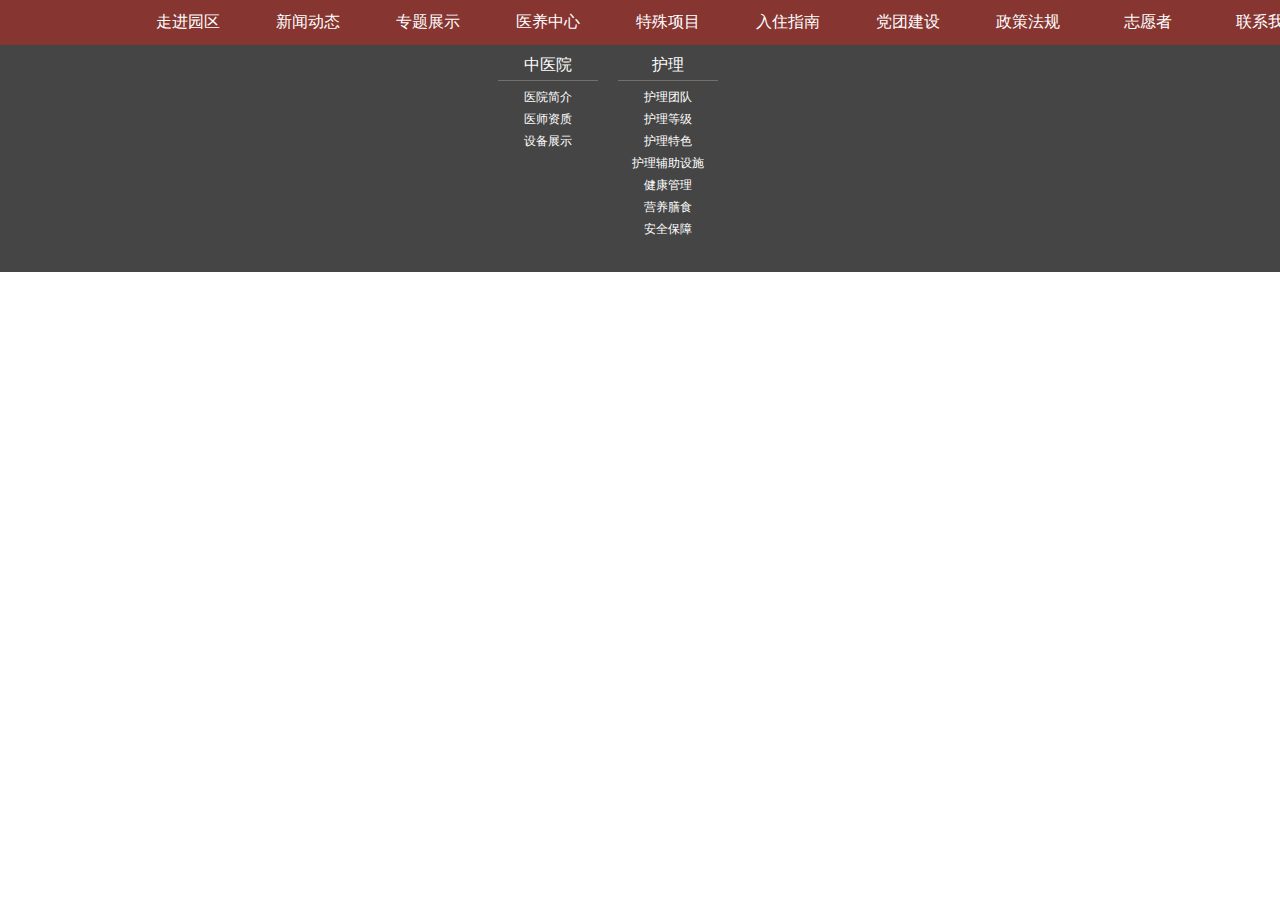
<file: index.html>
﻿<!DOCTYPE html PUBLIC "-//W3C//DTD XHTML 1.0 Transitional//EN" "http://www.w3.org/TR/xhtml1/DTD/xhtml1-transitional.dtd">
<html xmlns="http://www.w3.org/1999/xhtml">

<head>
	<meta http-equiv="Content-Type" content="text/html; charset=utf-8" />
	<title></title>

	<link href="css/styles.css" rel="stylesheet" type="text/css" />

</head>

<body>

	<div class="header">
		<div class="nav-bar">
			<div class="nav-bg">
				<div class="nav-top">
					<div class="nav-content">
						<ul class="nav-content-box">
							<li class="index on">
								<span><a href="#">走进园区</a></span>
							</li>
							<li class="cat">
								<span><a href="#">新闻动态</a></span>
							</li>
							<li class="special ">
								<span><a href="javascript:void(0)">专题展示</a></span>
							</li>
							<li class="user">
								<span><a href="javascript:void(0)">医养中心</a></span>
								<ul>
									<span><a href="javascript:void(0)">中医院</a></span>
									<li><a href="#">医院简介</a></li>
									<li><a href="#">医师资质</a></li>
									<li><a href="#">设备展示</a></li>
								</ul>
							</li>
							<li class="cooperation">
								<span><a href="javascript:void(0)">特殊项目</a></span>
								<ul>
									<span><a href="javascript:void(0)">护理</a></span>
									<li><a href="#">护理团队</a></li>
									<li><a href="#">护理等级</a></li>
									<li><a href="#">护理特色</a></li>
									<li><a href="#">护理辅助设施</a></li>
									<li><a href="#">健康管理</a></li>
									<li><a href="#">营养膳食</a></li>
									<li><a href="#">安全保障</a></li>
								</ul>
							</li>
							</li>
							<li class="mobile">
								<span><a href="javascript:void(0)">入住指南</a></span>
							</li>
							<li class="mobile">
								<span><a href="javascript:void(0)">党团建设</a></span>
							</li>
							<li class="mobile">
								<span><a href="javascript:void(0)">政策法规</a></span>
							</li>
							<li class="mobile">
								<span><a href="javascript:void(0)">志愿者</a></span>
							</li>
							<li class="mobile">
								<span><a href="javascript:void(0)">联系我们</a></span>
							</li>
						</ul>
					</div>
				</div>
			</div>
		</div>
	</div>
</body>

</html>
</file>
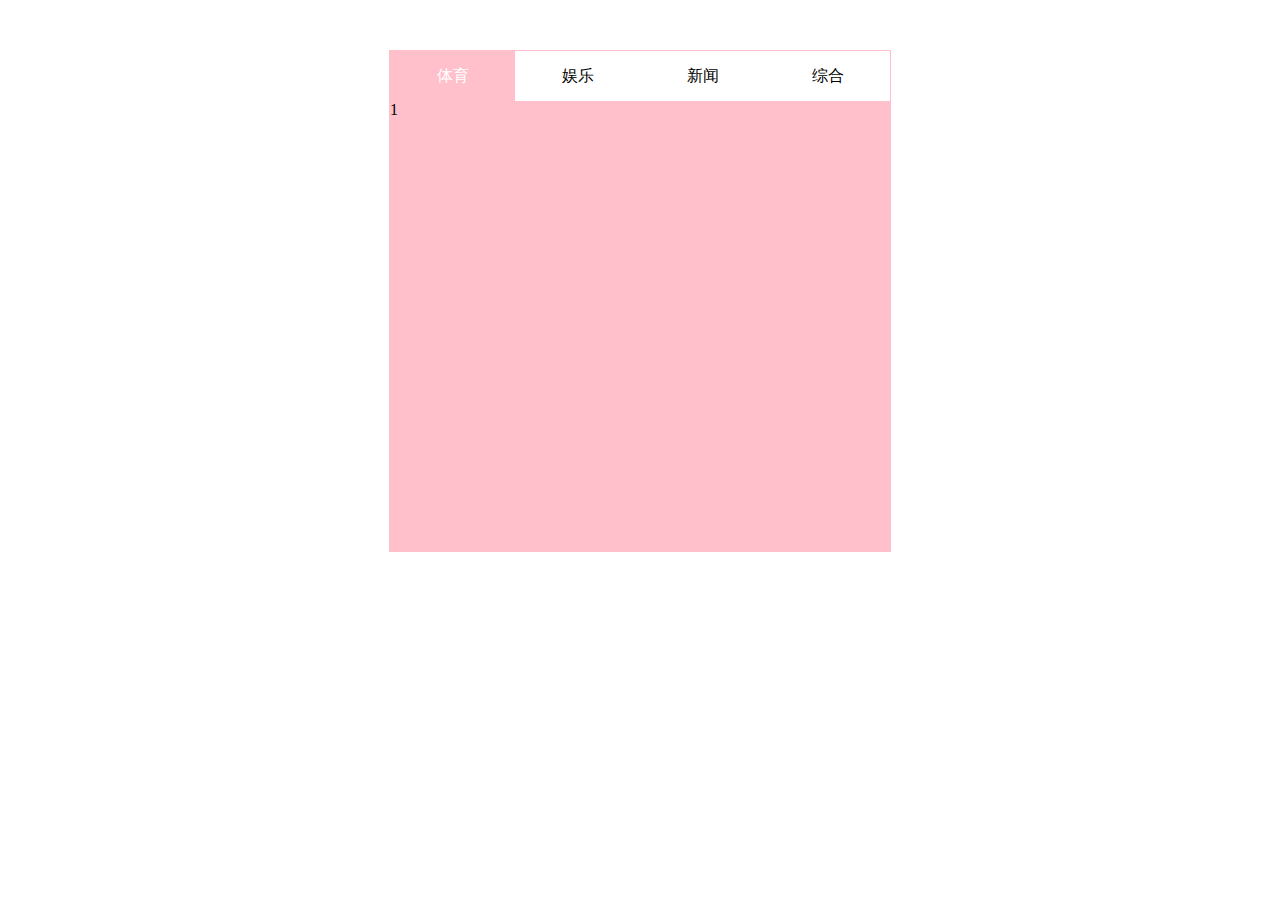
<file: jsTab.html>
<!DOCTYPE html>
<html lang="en">
<head>
    <meta charset="UTF-8">
    <meta name="viewport" content="width=device-width, initial-scale=1.0">
    <meta http-equiv="X-UA-Compatible" content="ie=edge">
    <title>Document</title>
    <style>
        *{
            padding: 0;
            margin: 0;
        }
        .jz{
            width: 500px;
            height: 500px;
            border: 1px solid pink;
            margin: 50px auto;
        }
        .jz-top{
            height: 50px;
            text-align: center;
            line-height: 50px;
        }
        .jz-top span{
            cursor: pointer;
            height: 100%;
            display: block;
            float: left;
            width: 25%;
        }
        .jz-bottom{
            height: 450px;
            overflow: hidden;
        }
        .jz-bottom ul{
            display: block;
            width: 100%;
            height: 100%;
        }
        .jz-bottom ul li{
            width: 100%;
            display: none;
            height: 100%;
            background: pink;
        }
        .jz-bottom .bottomHov{
            display: block;
        }
        .aHover{
            background-color: pink;
            color: #fff;
        }
    </style>
</head>
<body>
    <div class="jz" id="jz">
        <div class="jz-top">
            <span class="aHover">体育</span>
            <span>娱乐</span>
            <span>新闻</span>
            <span>综合</span>
        </div>
        <div class="jz-bottom">
            <ul>
                <li class="bottomHov">1</li>
                <li>2</li>
                <li>3</li>
                <li>4</li>
            </ul>
        </div>
    </div>
    <script>
        var jz = document.getElementById('jz');
        var divone = jz.getElementsByTagName('div')[0];
        var divtwo = jz.getElementsByTagName('div')[1];
        var span = divone.getElementsByTagName('span');
        var li = divtwo.getElementsByTagName('li');
        //循环遍历的方式，添加点击事件
        for(var i=0;i<span.length;i++){
            // 再点击之前就把索引保存在span标签中
            span[i].setAttribute('index',i);
            span[i].onclick = function() {
                // 给所有span去掉class
                for(var j=0;j<span.length;j++){
                    span[j].removeAttribute('class');
                }
                // 给点击的span加上class
                this.className='aHover';
                // span被点击时候获取存储的索引值
                var indexThis = this.getAttribute('index');
                for(var k=0;k<li.length;k++){
                    li[k].removeAttribute('class');
                }
                //根据保存的索引值添加class
                li[indexThis].className='bottomHov';
            }
        }
    </script>
</body>
</html>
</file>
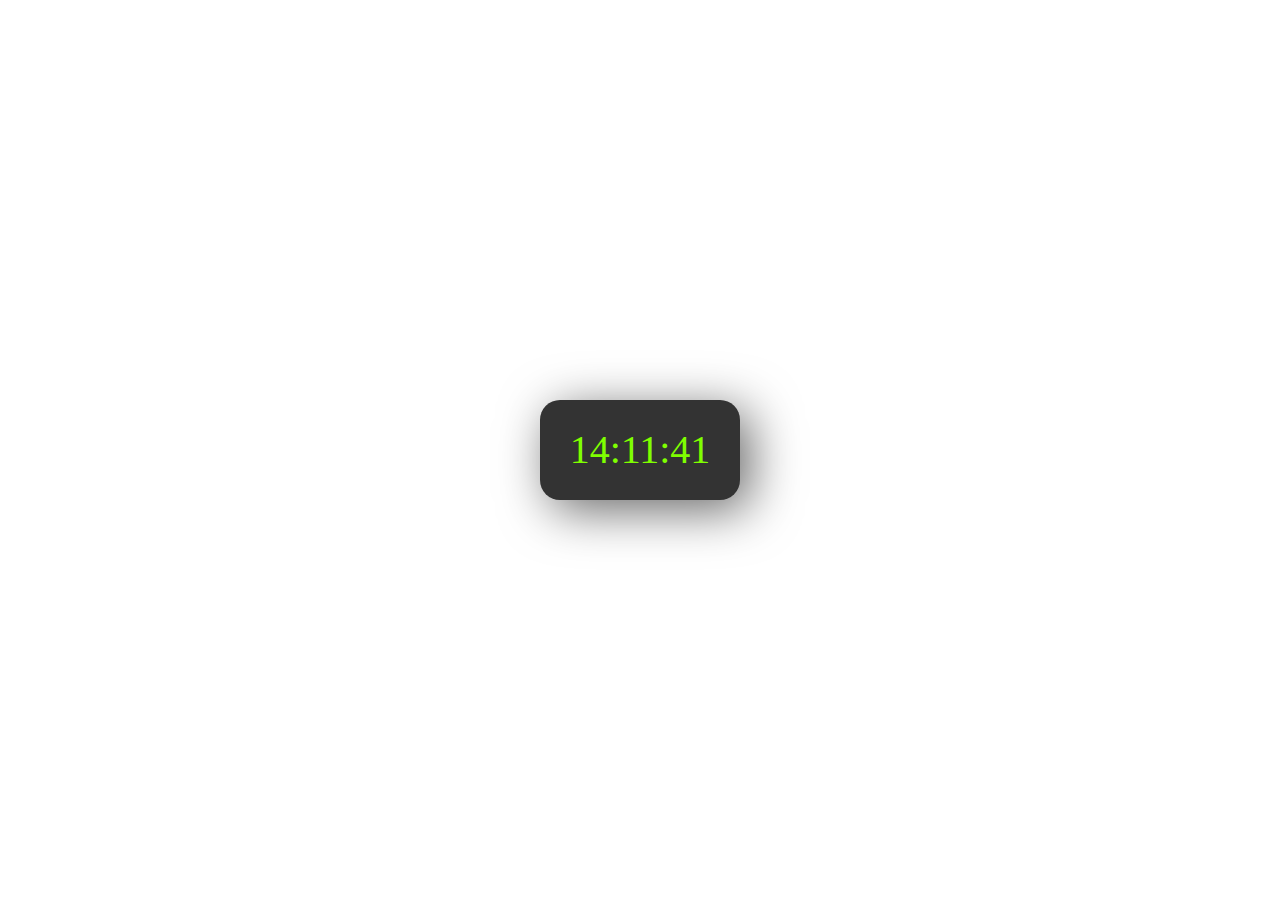
<file: js时钟.html>
<!DOCTYPE html>
<html lang="en">

<head>
    <meta charset="UTF-8">
    <meta name="viewport" content="width=device-width, initial-scale=1.0">
    <meta http-equiv="X-UA-Compatible" content="ie=edge">
    <title></title>
    <style type="text/css">
        .a {
            width: 200px;
            height: 100px;
            position: absolute;
            top: 50%;
            left: 50%;
            margin-left: -100px;
            margin-top: -50px;
            line-height: 100px;
            border-radius: 20px;
            background: #333;
            color: chartreuse;
            font-size: 40px;
            cursor: pointer;
            text-align: center;
            transition: all .3s ease-in;
            -moz-transition: all .3s ease-in;
            -webkit-transition: all .3s ease-in;
            box-shadow: 10px 10px 50px rgba(0, 0, 0, 0.6);
            -moz-box-shadow: 10px 10px 50px rgba(0, 0, 0, 0.6);
            -webkit-box-shadow: 10px 10px 50px rgba(0, 0, 0, 0.6);
        }
        .a:hover {
            color: aqua;
        }
    </style>
</head>

<body>
    <div class="a" id="time"></div>
</body>
<script>
    //获取改变的div
    time = document.getElementById("time");
    //封装函数
    function shenTime() {
        var mydate = new Date();
        hours = mydate.getHours();
        //判断小时小于10在前面加上0
        if(hours<10)
        {
            hours="0"+hours;
        }
        minutes = mydate.getMinutes();
        if(minutes<10)
        {
            minutes="0"+minutes;
        }
        seconds = mydate.getSeconds();
        if(seconds<10)
        {
            seconds="0"+seconds;
        }
        mytime = hours + ":" + minutes + ":" + seconds;
        //改变值
        time.innerHTML = mytime;
        document.title=mytime;
    }
    //调用时钟函数
    shenTime();
    //定时器每秒循环时钟函数
    setInterval(function () {
        shenTime();
    }, 1000);
</script>

</html>
</file>
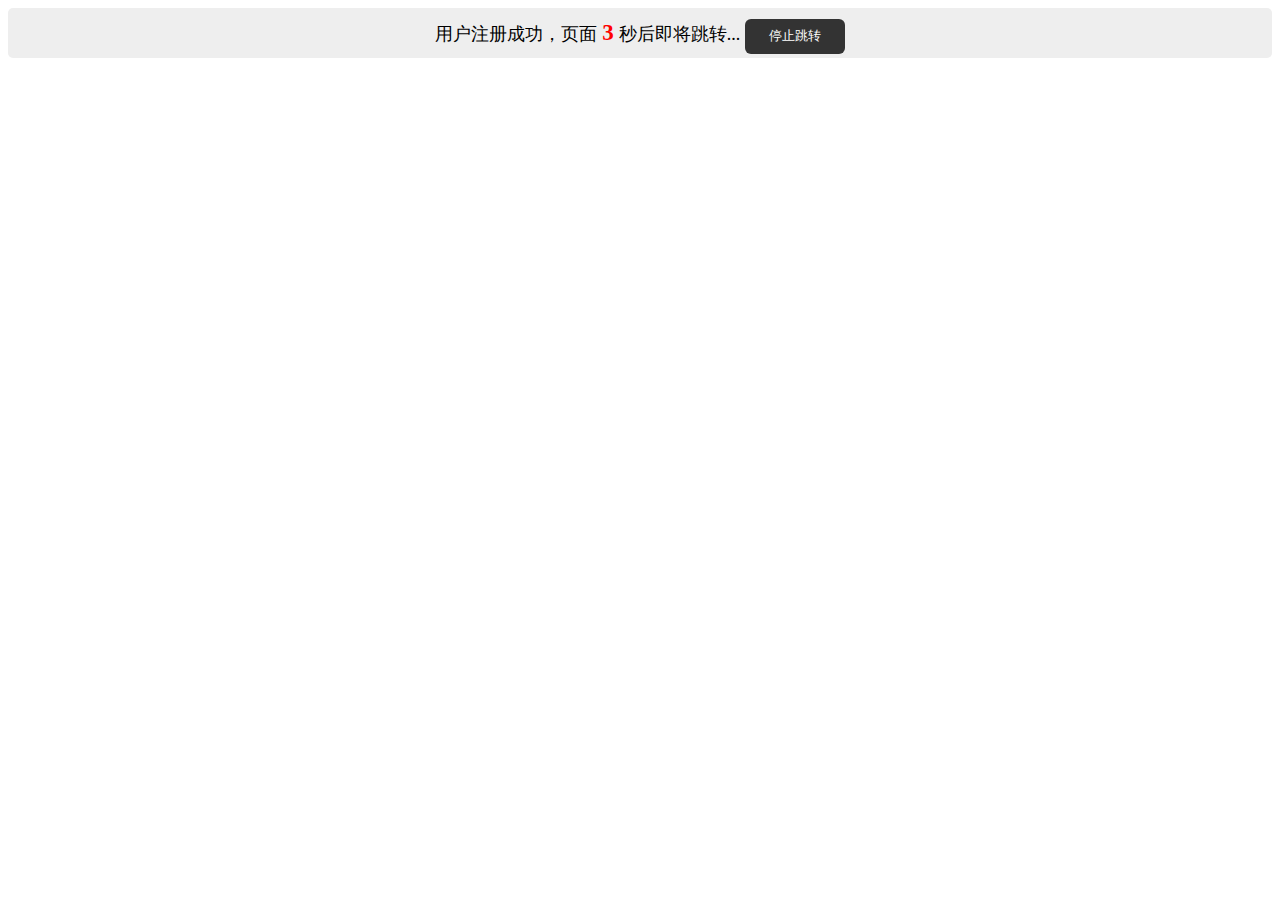
<file: js秒表跳转.html>
<!DOCTYPE html>
<html lang="en">
<head>
    <meta charset="UTF-8">
    <meta name="viewport" content="width=device-width, initial-scale=1.0">
    <meta http-equiv="X-UA-Compatible" content="ie=edge">
    <title>Document</title>
    <style type="text/css">
        .seconds{
            height:50px;
            background: #eee;
            line-height: 50px;
            border-radius: 5px;
            text-align: center;
            font-size: 18px;
            font-family: 微软雅黑;
        }
        .seconds span{
            font-size: 23px;
            font-weight: bold;
            color: #f00;
            margin: 0 5px 0 5px;
        }
        #btn{
            width:100px;
            height:35px;
            border: 0;
            background: #333;
            color: #fff;
            border-radius: 6px;
            cursor: pointer;
        }
    </style>
</head>
<body>
    <div class="seconds">
        用户注册成功，页面<span id="seconds">3</span>秒后即将跳转...
        <button id="btn">停止跳转</button>
    </div>
    
</body>
<script>
    //获取值
    seconds=document.getElementById("seconds");  
    btn=document.getElementById("btn");
    //点击按钮停止跳转
    btn.onclick=function(){clearInterval(shenTime)};  
    //赋初值
    s=3;
    shenTime=setInterval(function(){
        //判断如果s=0就清除计时器并跳转
        if(s==0)
        {
            //清除定时器并跳转
            clearInterval(shenTime);
            location="http:baidu.com";
        }else{
            seconds.innerHTML=--s;
        }
    },1000);
</script>
</html>
</file>
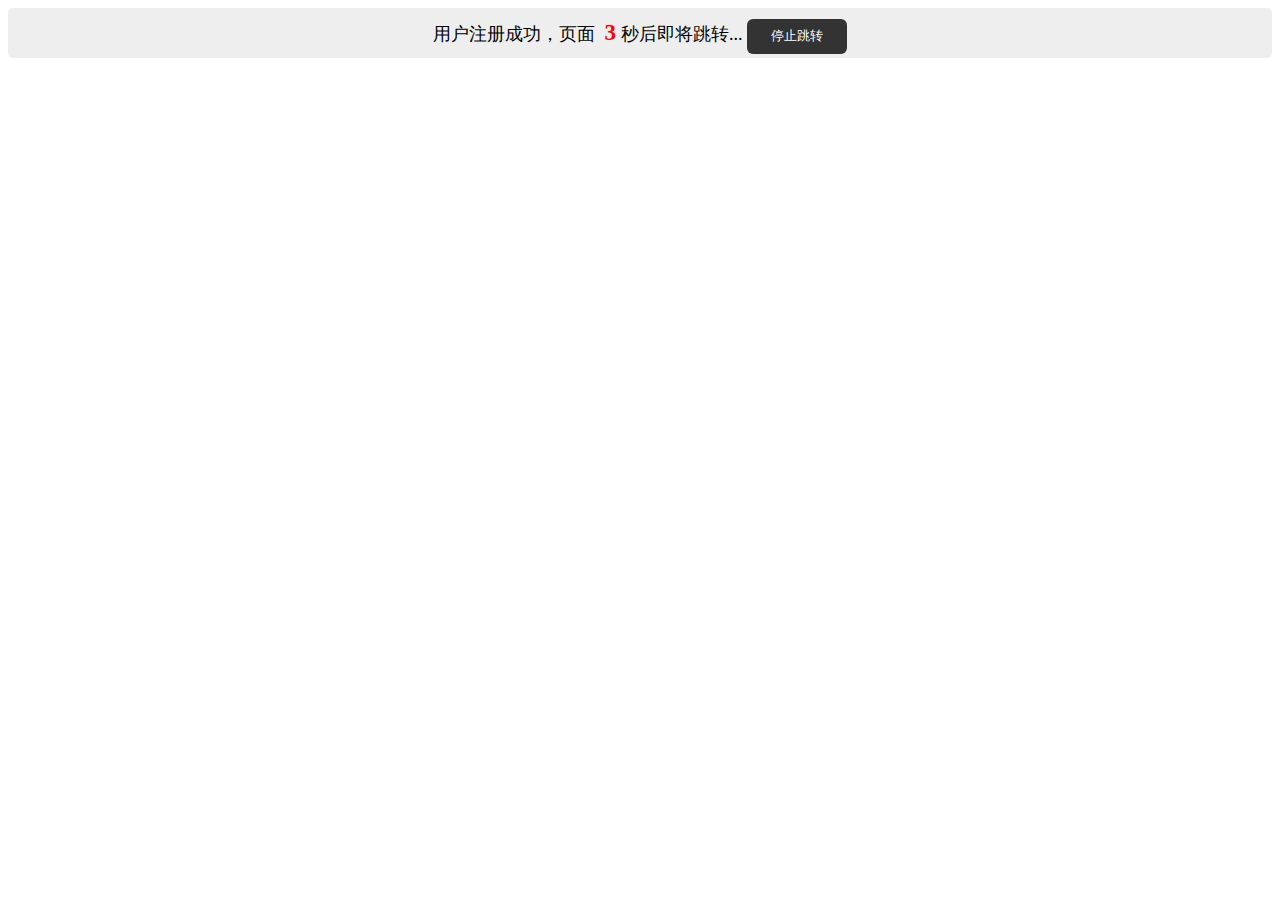
<file: js超时器倒计时跳转.html>
<!DOCTYPE html>
<html lang="en">

<head>
    <meta charset="UTF-8">
    <meta name="viewport" content="width=device-width, initial-scale=1.0">
    <meta http-equiv="X-UA-Compatible" content="ie=edge">
    <title>Document</title>
    <style type="text/css">
        .seconds {
            height: 50px;
            background: #eee;
            line-height: 50px;
            border-radius: 5px;
            text-align: center;
            font-size: 18px;
            font-family: 微软雅黑;
        }
        .seconds span {
            font-size: 23px;
            font-weight: bold;
            color: #f00;
            margin: 0 5px 0 5px;
        }
        #btn {
            width: 100px;
            height: 35px;
            border: 0;
            background: #333;
            color: #fff;
            border-radius: 6px;
            cursor: pointer;
        }
    </style>
</head>

<body>
    <div class="seconds">
        用户注册成功，页面
        <span id="second">3</span>秒后即将跳转...
        <button id="btn">停止跳转</button>
    </div>
</body>
<script>
    seconds=document.getElementById('second');
    btn=document.getElementById('btn');
    shenTime=setTimeout(function(){
        location="http://www.baidu.com";
    },3000);
    btn.onclick=function(){
        clearTimeout(shenTime)
        };
</script>
</html>
</file>
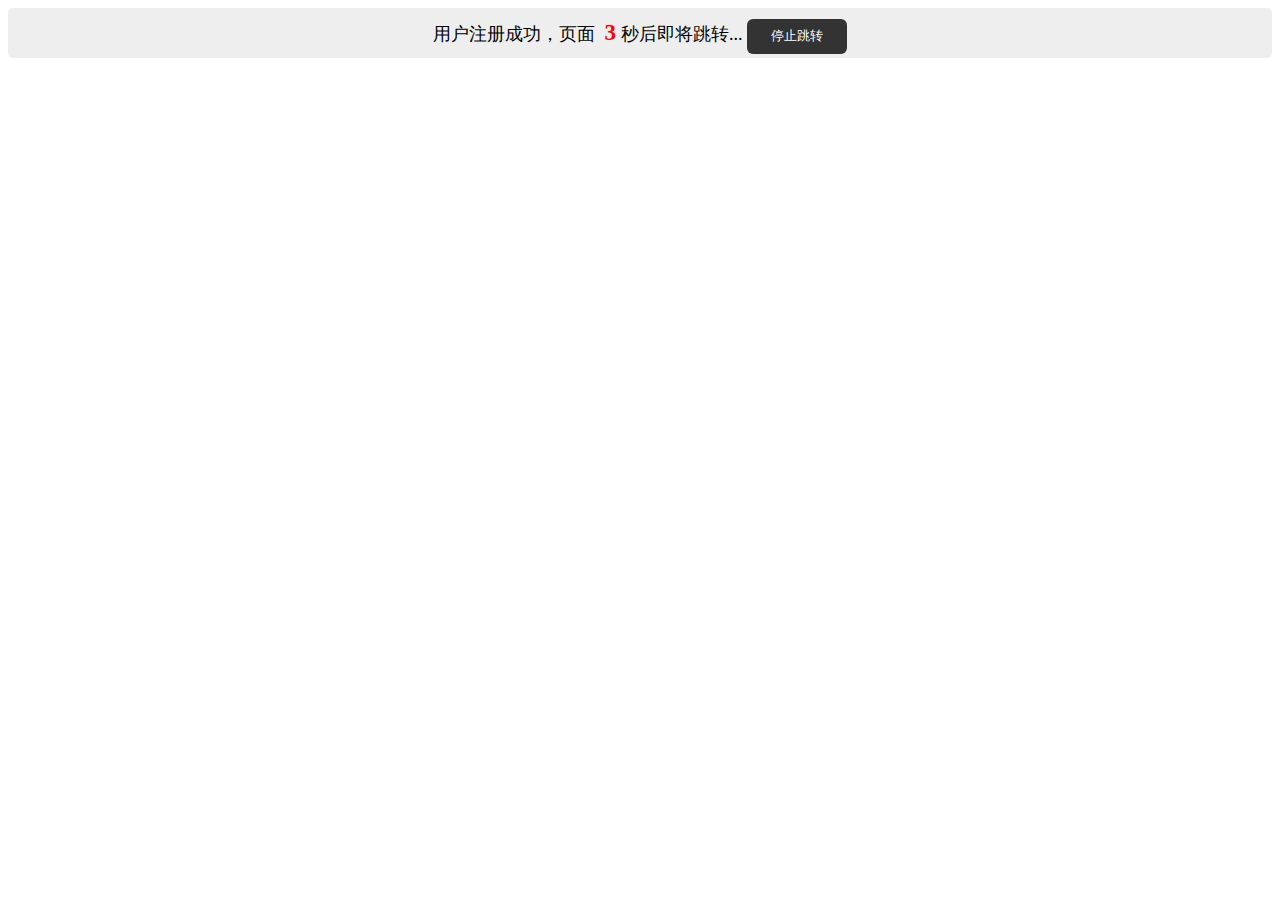
<file: 超时器1.html>
<!DOCTYPE html>
<html lang="en">

<head>
    <meta charset="UTF-8">
    <meta name="viewport" content="width=device-width, initial-scale=1.0">
    <meta http-equiv="X-UA-Compatible" content="ie=edge">
    <title>Document</title>
    <style type="text/css">
        .seconds {
            height: 50px;
            background: #eee;
            line-height: 50px;
            border-radius: 5px;
            text-align: center;
            font-size: 18px;
            font-family: 微软雅黑;
        }
        .seconds span {
            font-size: 23px;
            font-weight: bold;
            color: #f00;
            margin: 0 5px 0 5px;
        }
        #btn {
            width: 100px;
            height: 35px;
            border: 0;
            background: #333;
            color: #fff;
            border-radius: 6px;
            cursor: pointer;
        }
    </style>
</head>

<body>
    <div class="seconds">
        用户注册成功，页面
        <span id="second">3</span>秒后即将跳转...
        <button id="btn">停止跳转</button>
    </div>
</body>
<script>
    seconds=document.getElementById('second');
    btn=document.getElementById('btn');
    shenTime=setTimeout(function(){
        location="http://www.baidu.com";
    },3000);
    btn.onclick=function(){
        clearTimeout(shenTime)
        };
</script>
</html>
</file>
<file: css/styles.css>
body{margin:0;padding:0;font-family:arial,tahoma,'Microsoft Yahei','\5b8b\4f53',sans-serif;;}
.top-bar{background-color:#f3f3f3;text-align:center;padding:2.5em;}
a{padding-bottom:3px;color:white;text-decoration:none;}
ul{list-style:none;padding:0;margin:0;}
li{text-align:center;}
.nav-bar{overflow:hidden;position:relative;z-index:1000;min-width:900px;height:45px;transition: all 0.5s ease;}
.nav-bar:hover{overflow:visible;-webkit-transition:all 0.5s ease;transition:all 0.5s ease;}
.nav-bg{position:absolute;width:100%;height:272px;background:rgba(0,0,0,.73);-webkit-transition:.3s;transition:.3s;z-index:9999;}
.nav-top{height:44px;line-height:44px;border-bottom:1px solid #863531;background:#863531;}
.nav-content{position:absolute;width:1200px;left:10%;}
.nav-content-box{position:absolute;top:0;left:0;width:100%;}
.nav-content-box>li{float:left;line-height:43px;}
.nav-content-box>li>span>a{display:block;width:100%;margin:0;height:42px;line-height:44px;}
.nav-content-box>li:hover>span>a{background:#338ce6;}
ul>li.index,ul>li.cat,ul>li.special,ul>li.user,ul>li.cooperation,ul>li.mobile{width:120px;}
ul>li.index{height:43px;}
ul.nav-content-box>li>ul:after{visibility:hidden;display:block;font-size:0;content:" ";clear:both;height:0}
.nav-content-box>li:hover>ul{border-right:none;}
ul.nav-content-box>li>ul>li{float:left;width:100%;line-height:22px;height: 22px; font-size:14px; text-align:center;}
ul.nav-content-box>li.cat>ul>li{width:49%;}
ul.nav-content-box>li>ul>li>a{display:block;width:100%;}
.nav-content-box>li>ul>span{display: block;border-bottom: 1px solid #746f69;margin:0 10px 5px 10px;height: 30px;font-size: 16px;line-height: 30px;}
.nav-content-box>li>ul>span>a{font-size: 16px;}
.nav-content-box>li>ul>li>a{font-size: 12px;}
.nav-content-box>li>ul{margin-top: 5px;}
.nav-content-box>li>ul>li:hover{background:#338ce6;}
</file>
